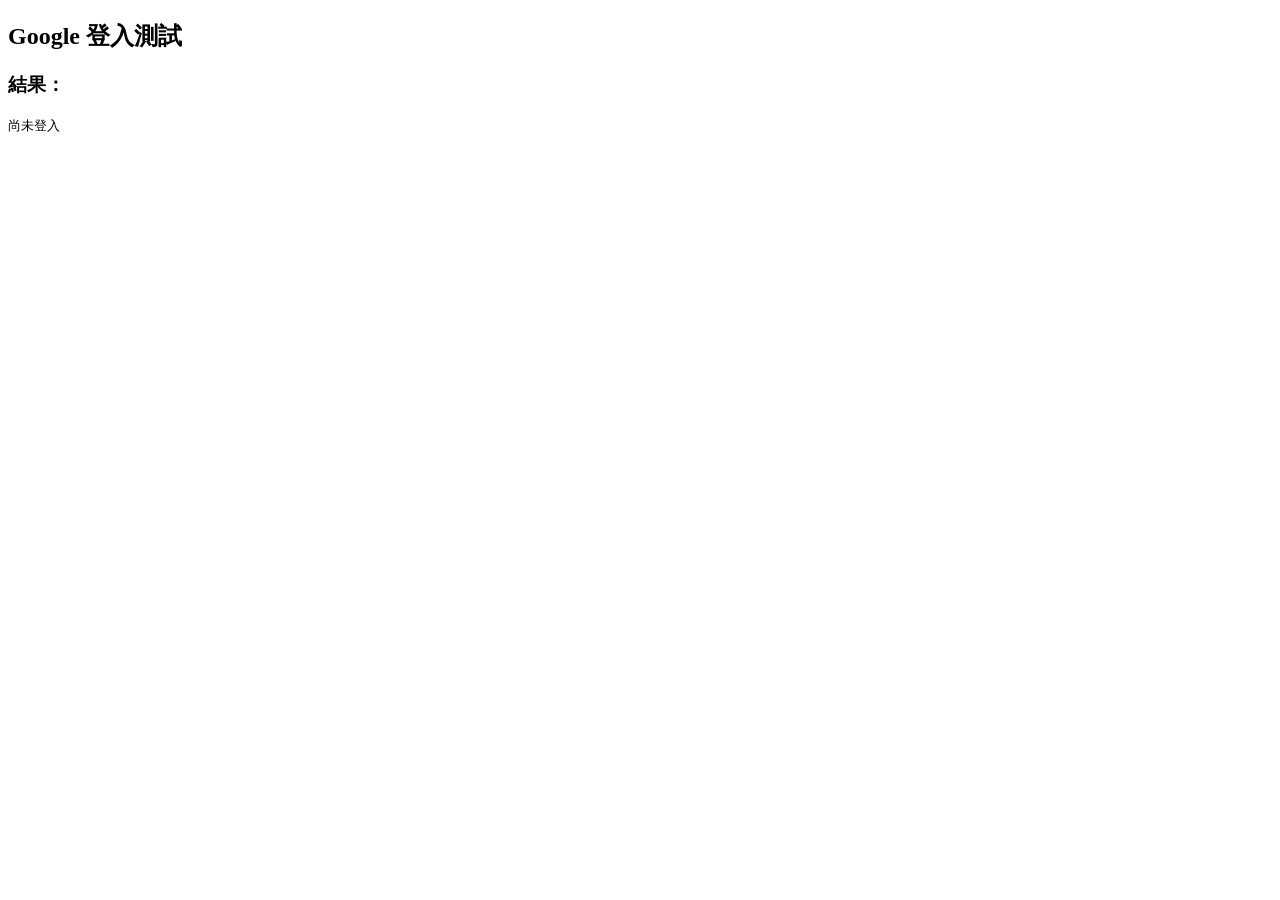
<file: src/main/resources/static/oauth-test.html>
<!DOCTYPE html>
<html lang="zh-Hant">
<head>
    <meta charset="UTF-8">
    <title>Google 登入測試</title>
    <!-- Google 官方登入函式庫 -->
    <script src="https://accounts.google.com/gsi/client" async></script>
</head>
<body>
<h2>Google 登入測試</h2>

<!-- 「用 Google 登入」按鈕 -->
<!-- data-client_id 必須跟後端 GoogleTokenVerifier 的 client id 一模一樣！ -->
<div id="g_id_onload"
     data-client_id="528090060943-mooi8topfu9g29umm7f67579vvsk553e.apps.googleusercontent.com"
     data-callback="handleCredential">
</div>
<div class="g_id_signin" data-type="standard"></div>

<h3>結果：</h3>
<pre id="output">尚未登入</pre>

<script>
    // 使用者用 Google 登入成功後，Google 會自動呼叫這個函式
    // response.credential 就是 id_token（那張「身分證明信」）
    function handleCredential(response) {
        const idToken = response.credential;
        document.getElementById('output').textContent = '拿到 id_token，傳給後端中...';

        // 把 id_token POST 給後端（相對路徑＝跟本網頁同一個網址，不會有 CORS 問題）
        fetch('/api/member/oauth/google', {
            method: 'POST',
            headers: { 'Content-Type': 'application/json' },
            credentials: 'include',                 // 讓瀏覽器收下後端發的登入 cookie
            body: JSON.stringify({ idToken: idToken })
        })
            .then(res => res.json())
            .then(data => {
                document.getElementById('output').textContent =
                    '登入成功！後端回傳的會員資料：\n' + JSON.stringify(data, null, 2);
            })
            .catch(err => {
                document.getElementById('output').textContent = '登入失敗：' + err;
            });
        console.log(idToken);   // 印出 id_token
    }
</script>
</body>
</html>
</file>
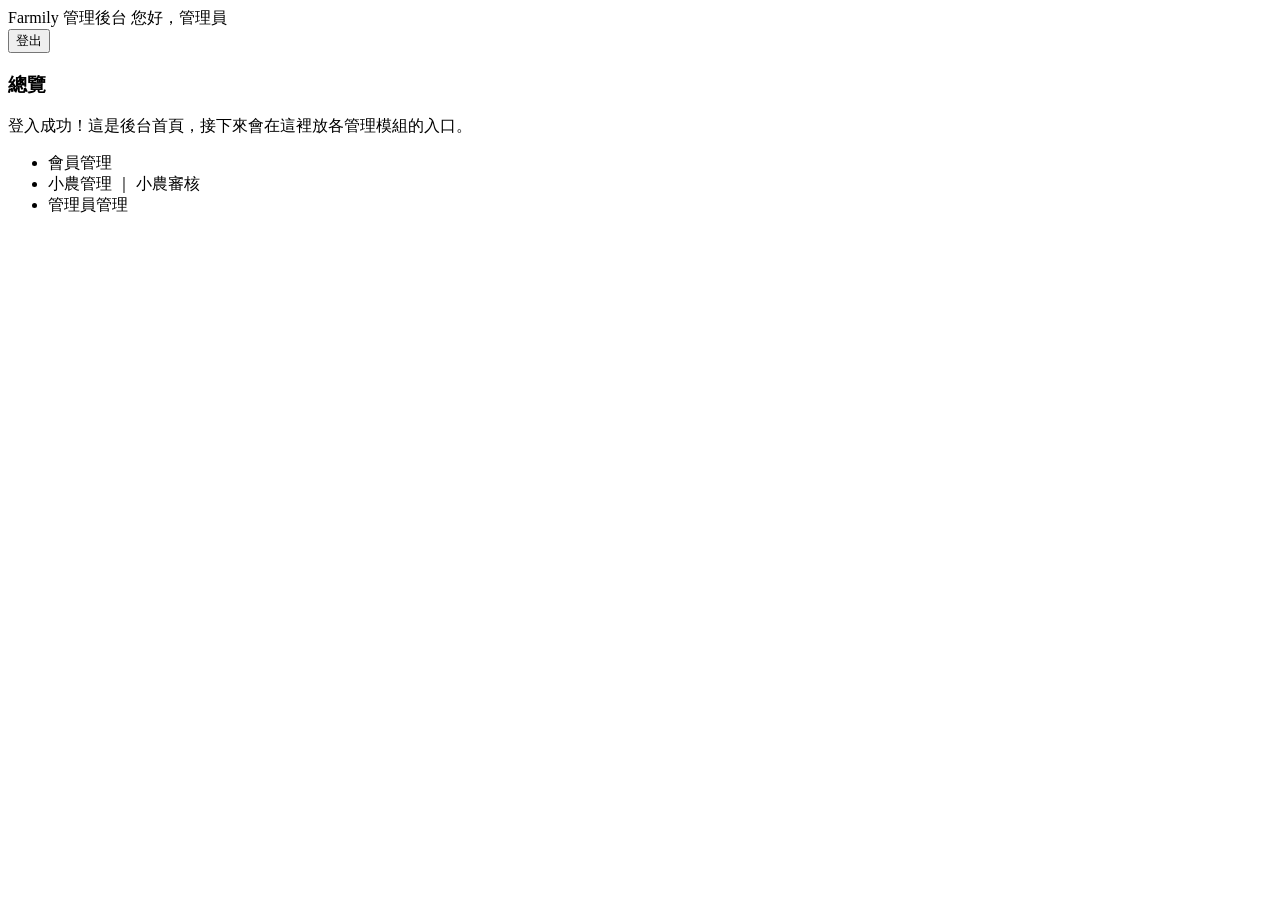
<file: src/main/resources/templates/back-end/admin/dashboard.html>
<!DOCTYPE html>
<html xmlns:th="http://www.thymeleaf.org"
      xmlns:sec="http://www.thymeleaf.org/extras/spring-security">
<head>
    <meta charset="UTF-8">
    <title>管理後台 - 總覽</title>
    <th:block th:insert="~{back-end/admin/included-fragment}"></th:block>
</head>
<body>
<nav class="navbar navbar-dark bg-success">
    <span class="navbar-brand">Farmily 管理後台</span>
    <span class="navbar-text text-white mr-3">您好，<span th:text="${adminName}">管理員</span></span>
    <!-- 登出也是 POST 表單，th:action 會自動帶 CSRF -->
    <form th:action="@{/admin/logout}" method="post" class="form-inline">
        <button class="btn btn-outline-light btn-sm" type="submit">登出</button>
    </form>
</nav>

<div class="container mt-4">
    <h3>總覽</h3>
    <p>登入成功！這是後台首頁，接下來會在這裡放各管理模組的入口。</p>

    <!-- 示範 sec:authorize：有對應權限才看得到（步驟 2~3 會補上真正的頁面連結）-->
    <ul>
        <li sec:authorize="hasAnyAuthority('PERM_ADMIN','PERM_MEMBER')">
            <a th:href="@{/admin/members}">會員管理</a>
        </li>
        <li sec:authorize="hasAnyAuthority('PERM_ADMIN','PERM_FARMER')">
            <a th:href="@{/admin/farmers}">小農管理</a>
            ｜
            <a th:href="@{/admin/reviews}">小農審核</a>
        </li>
        <li sec:authorize="hasAuthority('PERM_ADMIN')">
            <a th:href="@{/admin/admins}">管理員管理</a>
        </li>
    </ul>
</div>
</body>
</html>
</file>
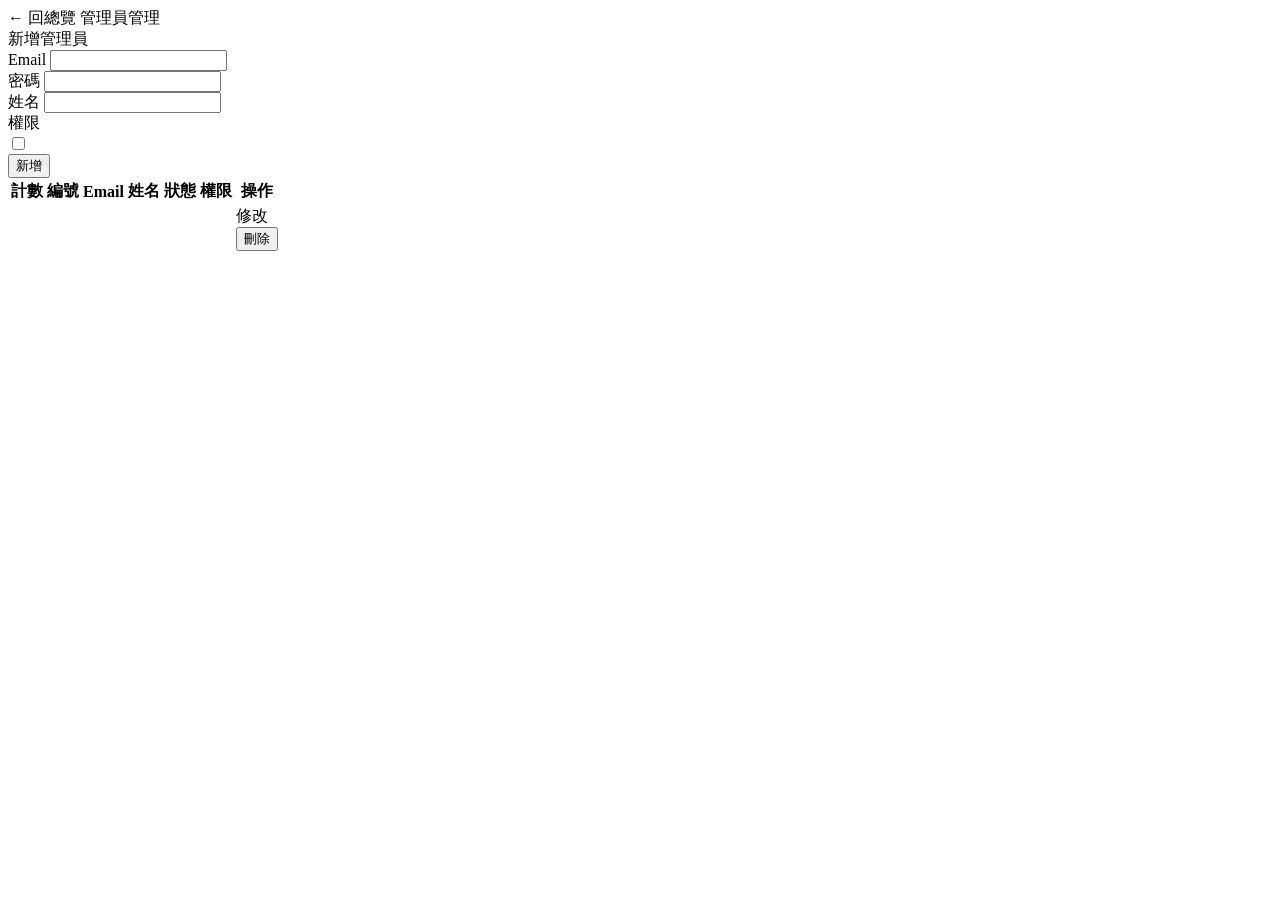
<file: src/main/resources/templates/back-end/admin/listAllAdmin.html>
<!DOCTYPE html>
<html xmlns:th="http://www.thymeleaf.org">
<head>
    <meta charset="UTF-8">
    <title>管理員管理 - listAllAdmin.html</title>
    <th:block th:insert="~{back-end/admin/included-fragment}"></th:block>
</head>
<body>
<nav class="navbar navbar-dark bg-success">
    <a class="navbar-brand" th:href="@{/admin/dashboard}">← 回總覽</a>
    <span class="navbar-text text-white">管理員管理 <span th:text="${success}"></span></span>
</nav>

<div class="container mt-3">

    <!-- 新增管理員 -->
    <div class="card mb-4">
        <div class="card-header">新增管理員</div>
        <div class="card-body">
            <form method="post" th:action="@{/admin/admins}">
                <div class="form-group">
                    <label>Email</label>
                    <input type="email" name="email" class="form-control" required/>
                </div>
                <div class="form-group">
                    <label>密碼</label>
                    <input type="password" name="password" class="form-control" required/>
                </div>
                <div class="form-group">
                    <label>姓名</label>
                    <input type="text" name="name" class="form-control" required/>
                </div>
                <div class="form-group">
                    <label>權限</label>
                    <div th:each="perm : ${permissionListData}" class="form-check">
                        <!-- 多個同名 checkbox 會自動綁成 List<String> permissionCodes -->
                        <input type="checkbox" name="permissionCodes"
                               th:value="${perm.code}" class="form-check-input"/>
                        <label class="form-check-label"
                               th:text="${perm.name} + '（' + ${perm.code} + '）'"></label>
                    </div>
                </div>
                <button type="submit" class="btn btn-success">新增</button>
            </form>
        </div>
    </div>

    <!-- 管理員清單 -->
    <table class="table table-striped table-bordered">
        <thead class="thead-light">
        <tr><th>計數</th><th>編號</th><th>Email</th><th>姓名</th><th>狀態</th><th>權限</th><th>操作</th></tr>
        </thead>
        <tbody>
        <tr th:each="admin, stat : ${adminListData}">
            <td th:text="${stat.count}"></td>
            <td th:text="${admin.adminId}"></td>
            <td th:text="${admin.adminEmail}"></td>
            <td th:text="${admin.adminName}"></td>
            <td th:text="${admin.adminStatus}"></td>
            <td th:text="${#strings.listJoin(admin.permissionCodes, ', ')}"></td>
            <td>
                <a class="btn btn-sm btn-outline-primary"
                   th:href="@{/admin/admins/{id}/edit(id=${admin.adminId})}">修改</a>
                <form method="post" class="d-inline"
                      th:action="@{/admin/admins/{id}/delete(id=${admin.adminId})}"
                      onsubmit="return confirm('確定刪除這位管理員？');">
                    <button class="btn btn-sm btn-outline-danger">刪除</button>
                </form>
            </td>
        </tr>
        </tbody>
    </table>
</div>
</body>
</html>
</file>
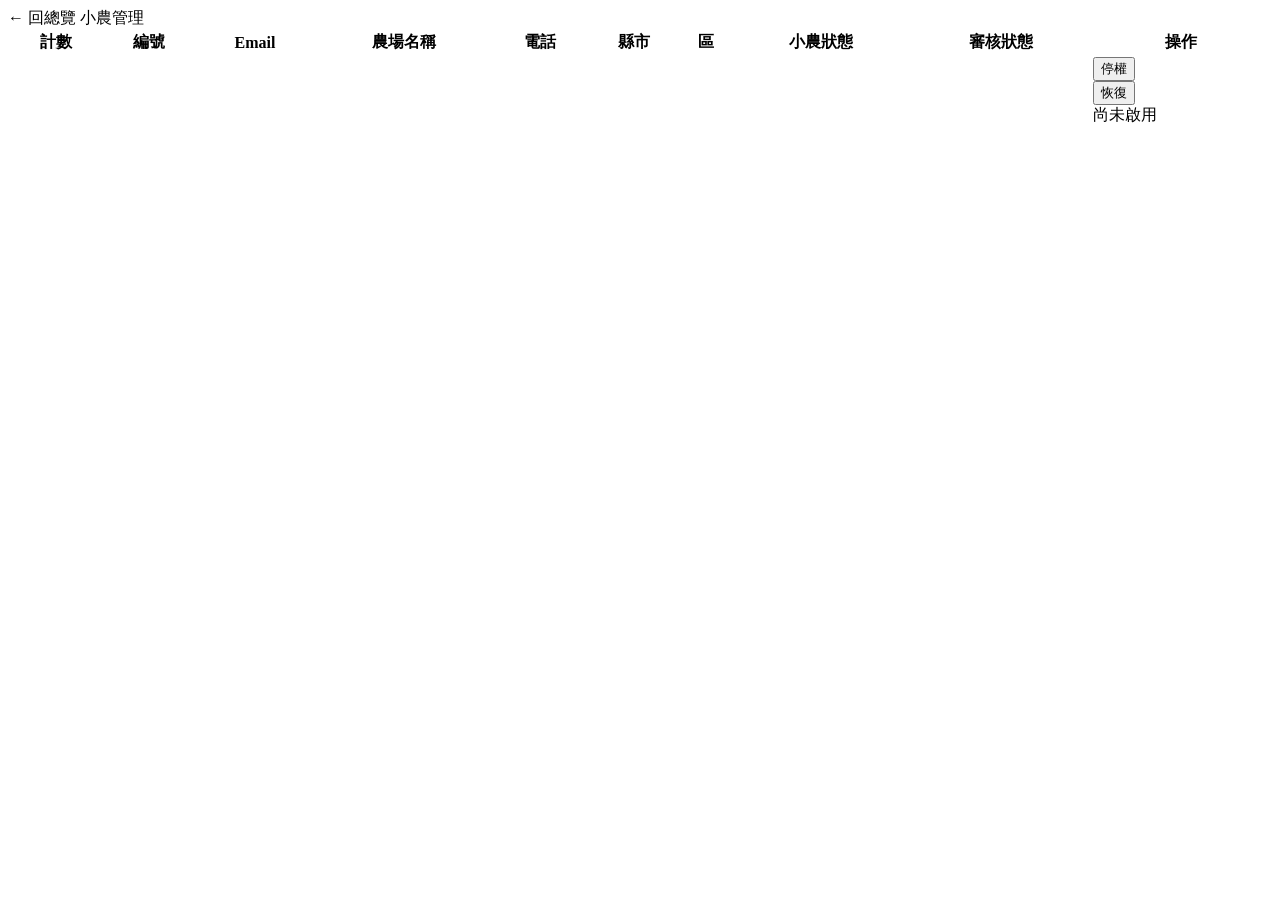
<file: src/main/resources/templates/back-end/admin/listAllFarmer.html>
<!DOCTYPE html>
<html xmlns:th="http://www.thymeleaf.org">
<head>
    <meta charset="UTF-8">
    <meta name="viewport" content="width=device-width, initial-scale=1">
    <title>小農管理 - listAllFarmer.html</title>
    <th:block th:insert="~{back-end/admin/included-fragment}"></th:block>

    <script src="https://code.jquery.com/jquery-3.5.1.js"></script>
    <script src="https://cdn.datatables.net/1.13.5/js/jquery.dataTables.min.js"></script>
    <link rel="stylesheet" href="https://cdn.datatables.net/1.13.5/css/dataTables.bootstrap4.min.css"/>
    <script>
        $(document).ready(function () {
            $('#farmerTable').DataTable({
                "lengthMenu": [10, 20, 50, 100],
                "language": {
                    "search": "搜尋:", "lengthMenu": "顯示 _MENU_ 筆",
                    "info": "第 _START_ 至 _END_ 筆，共 _TOTAL_ 筆", "zeroRecords": "沒有符合的資料",
                    "paginate": { "first": "第一頁", "previous": "上一頁", "next": "下一頁", "last": "最後一頁" }
                }
            });
        });
    </script>
</head>
<body>
<nav class="navbar navbar-dark bg-success">
    <a class="navbar-brand" th:href="@{/admin/dashboard}">← 回總覽</a>
    <span class="navbar-text text-white">小農管理 <span th:text="${success}"></span></span>
</nav>

<div class="container-fluid mt-3">
    <table id="farmerTable" class="table table-striped table-bordered" style="width:100%">
        <thead class="thead-light">
        <tr>
            <th>計數</th><th>編號</th><th>Email</th><th>農場名稱</th><th>電話</th>
            <th>縣市</th><th>區</th><th>小農狀態</th><th>審核狀態</th><th>操作</th>
        </tr>
        </thead>
        <tbody>
        <tr th:each="farmer, stat : ${farmerListData}">
            <td th:text="${stat.count}"></td>
            <td th:text="${farmer.farmerId}"></td>
            <td th:text="${farmer.email}"></td>
            <td th:text="${farmer.farmName}"></td>
            <td th:text="${farmer.farmerPhoneNum}"></td>
            <td th:text="${farmer.cityName}"></td>
            <td th:text="${farmer.distName}"></td>
            <td th:text="${farmer.farmerStatus}"></td>
            <td th:text="${farmer.reviewStatus}"></td>
            <td>
                <!-- ACTIVE 才能停權 -->
                <form th:if="${farmer.farmerStatus == 'ACTIVE'}" method="post" class="d-inline"
                      th:action="@{/admin/farmers/{id}/suspend(id=${farmer.farmerId})}">
                    <button class="btn btn-sm btn-outline-danger">停權</button>
                </form>
                <!-- SUSPENDED 才能恢復 -->
                <form th:if="${farmer.farmerStatus == 'SUSPENDED'}" method="post" class="d-inline"
                      th:action="@{/admin/farmers/{id}/reinstate(id=${farmer.farmerId})}">
                    <button class="btn btn-sm btn-outline-success">恢復</button>
                </form>
                <span th:if="${farmer.farmerStatus == 'PENDING'}" class="text-muted">尚未啟用</span>
            </td>
        </tr>
        </tbody>
    </table>
</div>
</body>
</html>
</file>
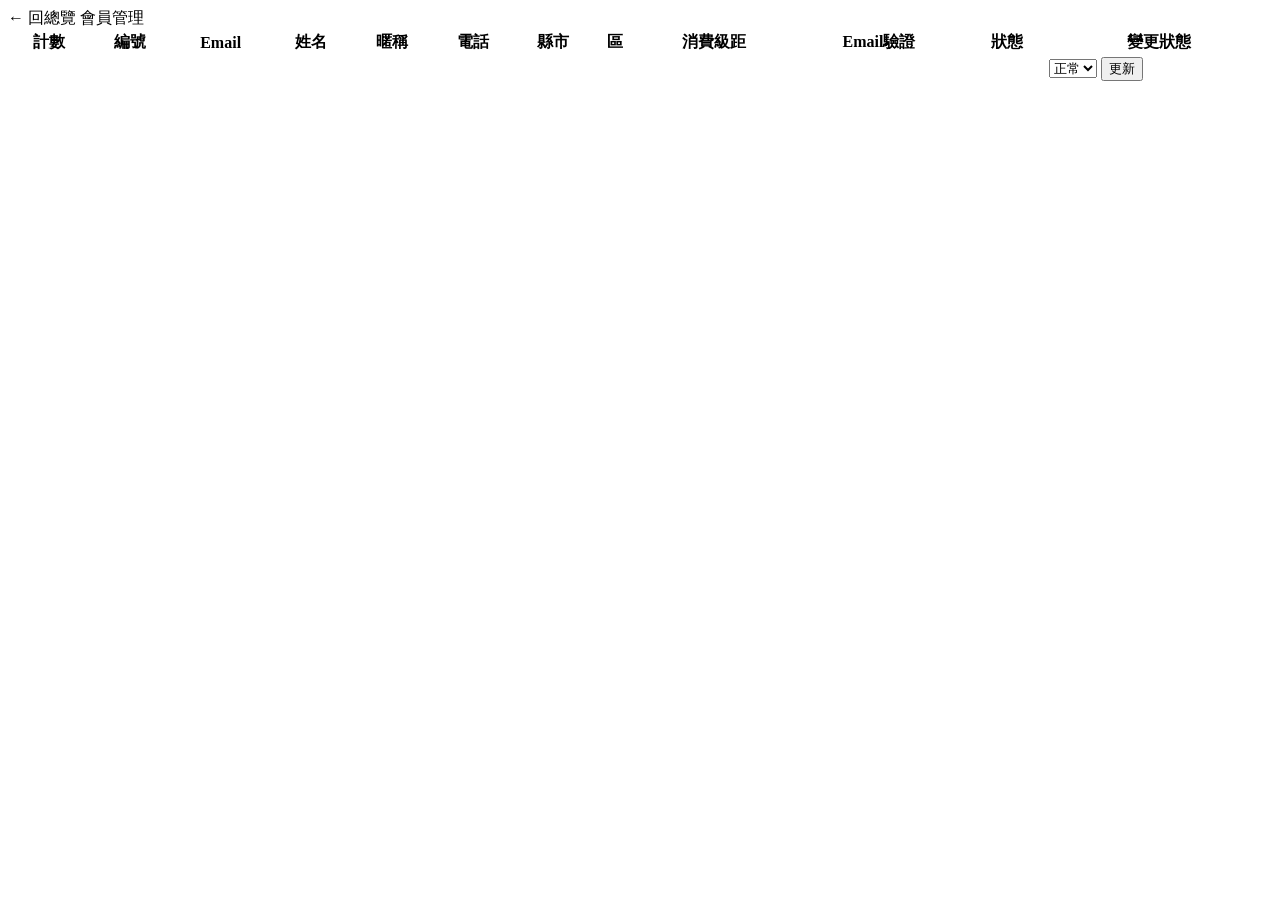
<file: src/main/resources/templates/back-end/admin/listAllMember.html>
<!DOCTYPE html>
<html xmlns:th="http://www.thymeleaf.org">
<head>
    <meta charset="UTF-8">
    <meta name="viewport" content="width=device-width, initial-scale=1">
    <title>會員管理 - listAllMember.html</title>

    <!-- 共用 CSS（bootstrap webjars）-->
    <th:block th:insert="~{back-end/admin/included-fragment}"></th:block>

    <!-- jQuery + DataTables（照教材用 CDN；提供搜尋 / 分頁 / 排序）-->
    <script src="https://code.jquery.com/jquery-3.5.1.js"></script>
    <script src="https://cdn.datatables.net/1.13.5/js/jquery.dataTables.min.js"></script>
    <link rel="stylesheet" href="https://cdn.datatables.net/1.13.5/css/dataTables.bootstrap4.min.css"/>

    <script>
        $(document).ready(function () {
            $('#memberTable').DataTable({
                "lengthMenu": [10, 20, 50, 100],
                "language": {
                    "search": "搜尋:",
                    "lengthMenu": "顯示 _MENU_ 筆",
                    "info": "第 _START_ 至 _END_ 筆，共 _TOTAL_ 筆",
                    "zeroRecords": "沒有符合的資料",
                    "paginate": { "first": "第一頁", "previous": "上一頁", "next": "下一頁", "last": "最後一頁" }
                }
            });
        });
    </script>
</head>
<body>

<nav class="navbar navbar-dark bg-success">
    <a class="navbar-brand" th:href="@{/admin/dashboard}">← 回總覽</a>
    <span class="navbar-text text-white">會員管理 <span th:text="${success}"></span></span>
</nav>

<div class="container-fluid mt-3">
    <table id="memberTable" class="table table-striped table-bordered" style="width:100%">
        <thead class="thead-light">
        <tr>
            <th>計數</th>
            <th>編號</th>
            <th>Email</th>
            <th>姓名</th>
            <th>暱稱</th>
            <th>電話</th>
            <th>縣市</th>
            <th>區</th>
            <th>消費級距</th>
            <th>Email驗證</th>
            <th>狀態</th>
            <th>變更狀態</th>
        </tr>
        </thead>
        <tbody>
        <tr th:each="member, stat : ${memberListData}">
            <td th:text="${stat.count}"></td>
            <td th:text="${member.userId}"></td>
            <td th:text="${member.email}"></td>
            <td th:text="${member.userName}"></td>
            <td th:text="${member.userNickname}"></td>
            <td th:text="${member.userPhoneNum}"></td>
            <td th:text="${member.cityName}"></td>
            <td th:text="${member.distName}"></td>
            <td th:text="${member.spendingTier}"></td>
            <td th:text="${member.emailVerified} ? '是' : '否'"></td>
            <td th:text="${member.userStatus}"></td>
            <td>
                <!-- 每列一個小表單；th:action 會自動帶 CSRF 隱藏欄位 -->
                <form method="post"
                      th:action="@{/admin/members/{id}/status(id=${member.userId})}"
                      class="form-inline">
                    <select name="status" class="form-control form-control-sm mr-1">
                        <option value="ACTIVE"    th:selected="${member.userStatus.name() == 'ACTIVE'}">正常</option>
                        <option value="WARNED"    th:selected="${member.userStatus.name() == 'WARNED'}">警告</option>
                        <option value="SUSPENDED" th:selected="${member.userStatus.name() == 'SUSPENDED'}">停權</option>
                    </select>
                    <button type="submit" class="btn btn-sm btn-outline-primary">更新</button>
                </form>
            </td>
        </tr>
        </tbody>
    </table>
</div>

</body>
</html>
</file>
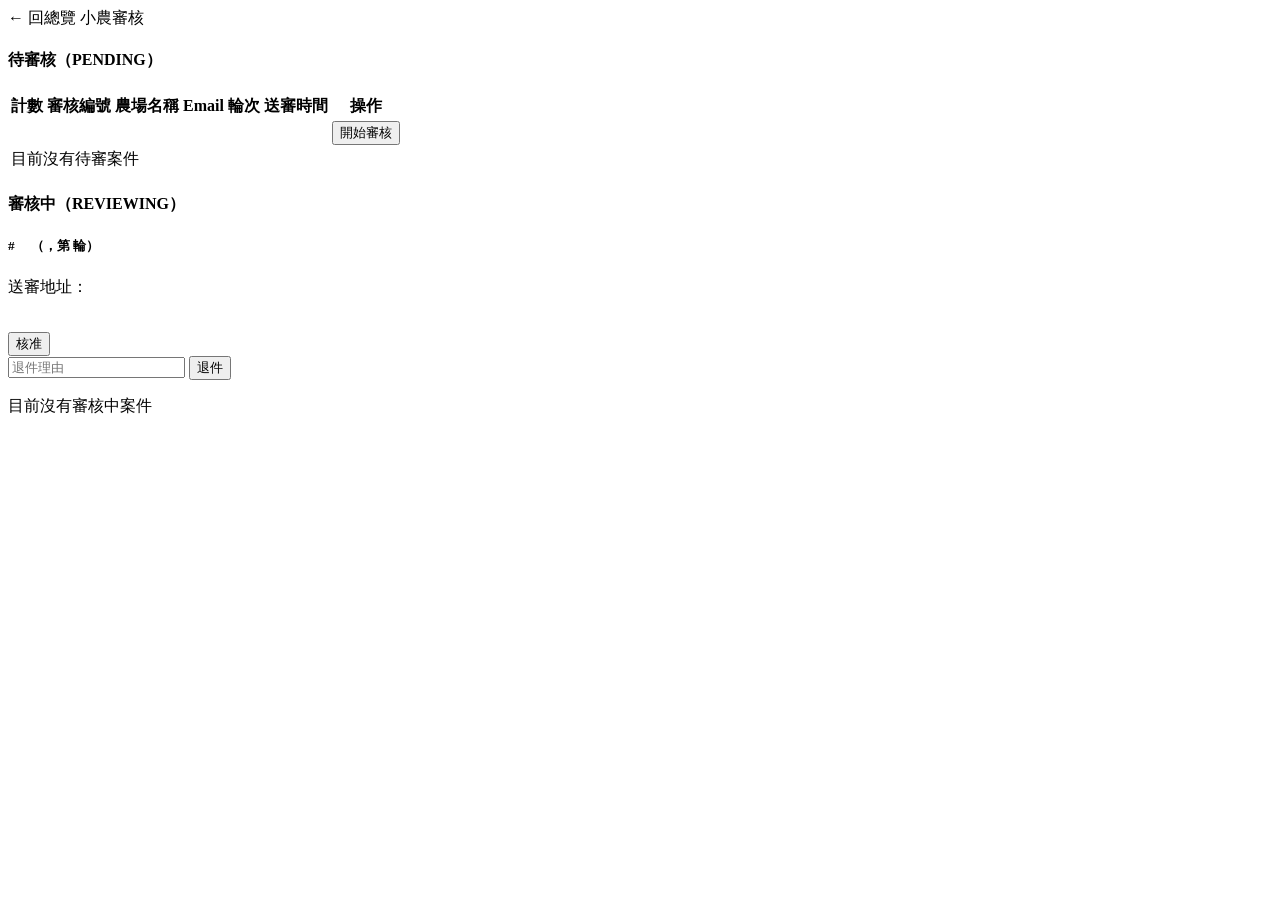
<file: src/main/resources/templates/back-end/admin/listReview.html>
<!DOCTYPE html>
<html xmlns:th="http://www.thymeleaf.org">
<head>
    <meta charset="UTF-8">
    <meta name="viewport" content="width=device-width, initial-scale=1">
    <title>小農審核 - listReview.html</title>
    <th:block th:insert="~{back-end/admin/included-fragment}"></th:block>
</head>
<body>
<nav class="navbar navbar-dark bg-success">
    <a class="navbar-brand" th:href="@{/admin/dashboard}">← 回總覽</a>
    <span class="navbar-text text-white">小農審核 <span th:text="${success}"></span></span>
</nav>

<div class="container-fluid mt-3">

    <!-- ===== 待審清單 ===== -->
    <h4>待審核（PENDING）</h4>
    <table class="table table-bordered">
        <thead class="thead-light">
        <tr><th>計數</th><th>審核編號</th><th>農場名稱</th><th>Email</th><th>輪次</th><th>送審時間</th><th>操作</th></tr>
        </thead>
        <tbody>
        <tr th:each="r, stat : ${pendingData}">
            <td th:text="${stat.count}"></td>
            <td th:text="${r.reviewId}"></td>
            <td th:text="${r.farmName}"></td>
            <td th:text="${r.farmerEmail}"></td>
            <td th:text="${r.reviewRound}"></td>
            <td th:text="${r.submittedAt}"></td>
            <td>
                <form method="post" th:action="@{/admin/reviews/{id}/start(id=${r.reviewId})}">
                    <button class="btn btn-sm btn-primary">開始審核</button>
                </form>
            </td>
        </tr>
        <tr th:if="${pendingData.isEmpty()}"><td colspan="7" class="text-center text-muted">目前沒有待審案件</td></tr>
        </tbody>
    </table>

    <!-- ===== 審核中清單 ===== -->
    <h4 class="mt-4">審核中（REVIEWING）</h4>
    <div th:each="r : ${reviewingData}" class="card mb-3">
        <div class="card-body">
            <h5 class="card-title">
                #<span th:text="${r.reviewId}"></span>　
                <span th:text="${r.submittedFarmName}"></span>
                （<span th:text="${r.farmerEmail}"></span>，第 <span th:text="${r.reviewRound}"></span> 輪）
            </h5>
            <p class="mb-1">送審地址：
                <span th:text="${r.submittedCityName}"></span>
                <span th:text="${r.submittedDistName}"></span>
                <span th:text="${r.submittedFarmAddress}"></span>
            </p>

            <!-- 證明文件圖片：有上傳才顯示 -->
            <div class="mb-2">
                <img th:if="${r.hasCertLand}"     width="160" class="mr-2 border"
                     th:src="@{/admin/reviews/{id}/cert/land(id=${r.reviewId})}"/>
                <img th:if="${r.hasCertProduct}"  width="160" class="mr-2 border"
                     th:src="@{/admin/reviews/{id}/cert/product(id=${r.reviewId})}"/>
                <img th:if="${r.hasCertIdentity}" width="160" class="mr-2 border"
                     th:src="@{/admin/reviews/{id}/cert/identity(id=${r.reviewId})}"/>
            </div>

            <!-- 核准 -->
            <form method="post" class="d-inline"
                  th:action="@{/admin/reviews/{id}/approve(id=${r.reviewId})}">
                <button class="btn btn-success btn-sm">核准</button>
            </form>

            <!-- 退件（需填理由）-->
            <form method="post" class="form-inline d-inline ml-2"
                  th:action="@{/admin/reviews/{id}/reject(id=${r.reviewId})}">
                <input type="text" name="rejectReason" class="form-control form-control-sm mr-1"
                       placeholder="退件理由" required/>
                <button class="btn btn-danger btn-sm">退件</button>
            </form>
        </div>
    </div>
    <p th:if="${reviewingData.isEmpty()}" class="text-muted">目前沒有審核中案件</p>

</div>
</body>
</html>
</file>
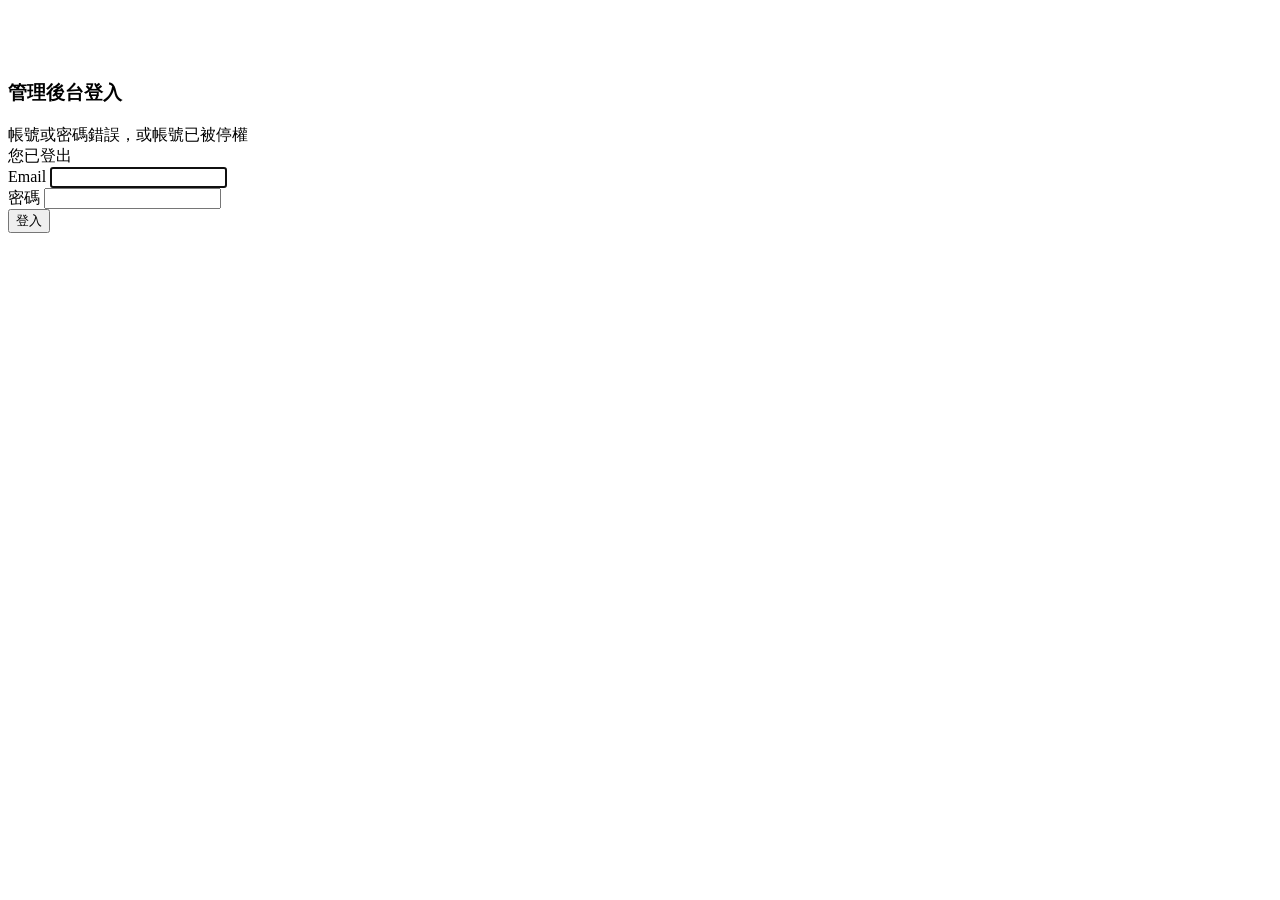
<file: src/main/resources/templates/back-end/admin/login.html>
<!DOCTYPE html>
<html xmlns:th="http://www.thymeleaf.org">
<head>
    <meta charset="UTF-8">
    <meta name="viewport" content="width=device-width, initial-scale=1">
    <title>管理後台登入</title>
    <th:block th:insert="~{back-end/admin/included-fragment}"></th:block>
</head>
<body class="bg-light">
<div class="container" style="max-width: 420px; margin-top: 80px;">
    <div class="card shadow-sm">
        <div class="card-body">
            <h3 class="text-center mb-4">管理後台登入</h3>

            <!-- 依網址參數顯示提示；?error / ?logout 由 formLogin 設定 -->
            <div th:if="${param.error}"  class="alert alert-danger">帳號或密碼錯誤，或帳號已被停權</div>
            <div th:if="${param.logout}" class="alert alert-success">您已登出</div>

            <!-- 用 th:action 時，Thymeleaf 會自動幫這個 POST 表單加上 CSRF 隱藏欄位 -->
            <form th:action="@{/admin/login}" method="post">
                <div class="form-group">
                    <label>Email</label>
                    <input type="email" name="email" class="form-control" required autofocus/>
                </div>
                <div class="form-group">
                    <label>密碼</label>
                    <input type="password" name="password" class="form-control" required/>
                </div>
                <button type="submit" class="btn btn-success btn-block">登入</button>
            </form>
        </div>
    </div>
</div>
</body>
</html>
</file>
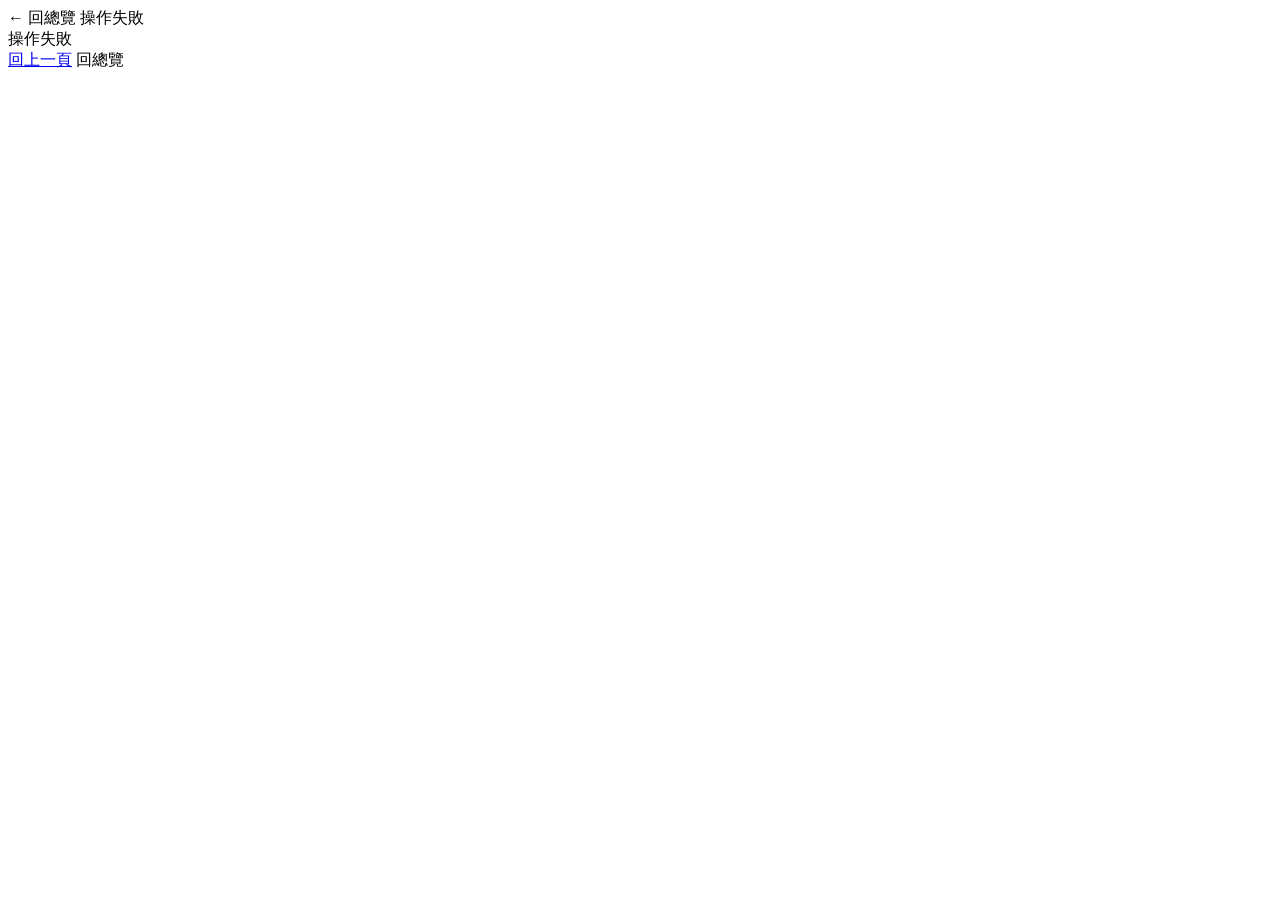
<file: src/main/resources/templates/back-end/admin/opError.html>
<!DOCTYPE html>
<html xmlns:th="http://www.thymeleaf.org">
<head>
    <meta charset="UTF-8">
    <title>操作失敗</title>
    <th:block th:insert="~{back-end/admin/included-fragment}"></th:block>
</head>
<body>
<nav class="navbar navbar-dark bg-success">
    <a class="navbar-brand" th:href="@{/admin/dashboard}">← 回總覽</a>
    <span class="navbar-text text-white">操作失敗</span>
</nav>
<div class="container mt-4" style="max-width: 560px;">
    <div class="alert alert-danger" th:text="${errorMessage}">操作失敗</div>
    <a class="btn btn-secondary" href="javascript:history.back()">回上一頁</a>
    <a class="btn btn-outline-secondary" th:href="@{/admin/dashboard}">回總覽</a>
</div>
</body>
</html>
</file>
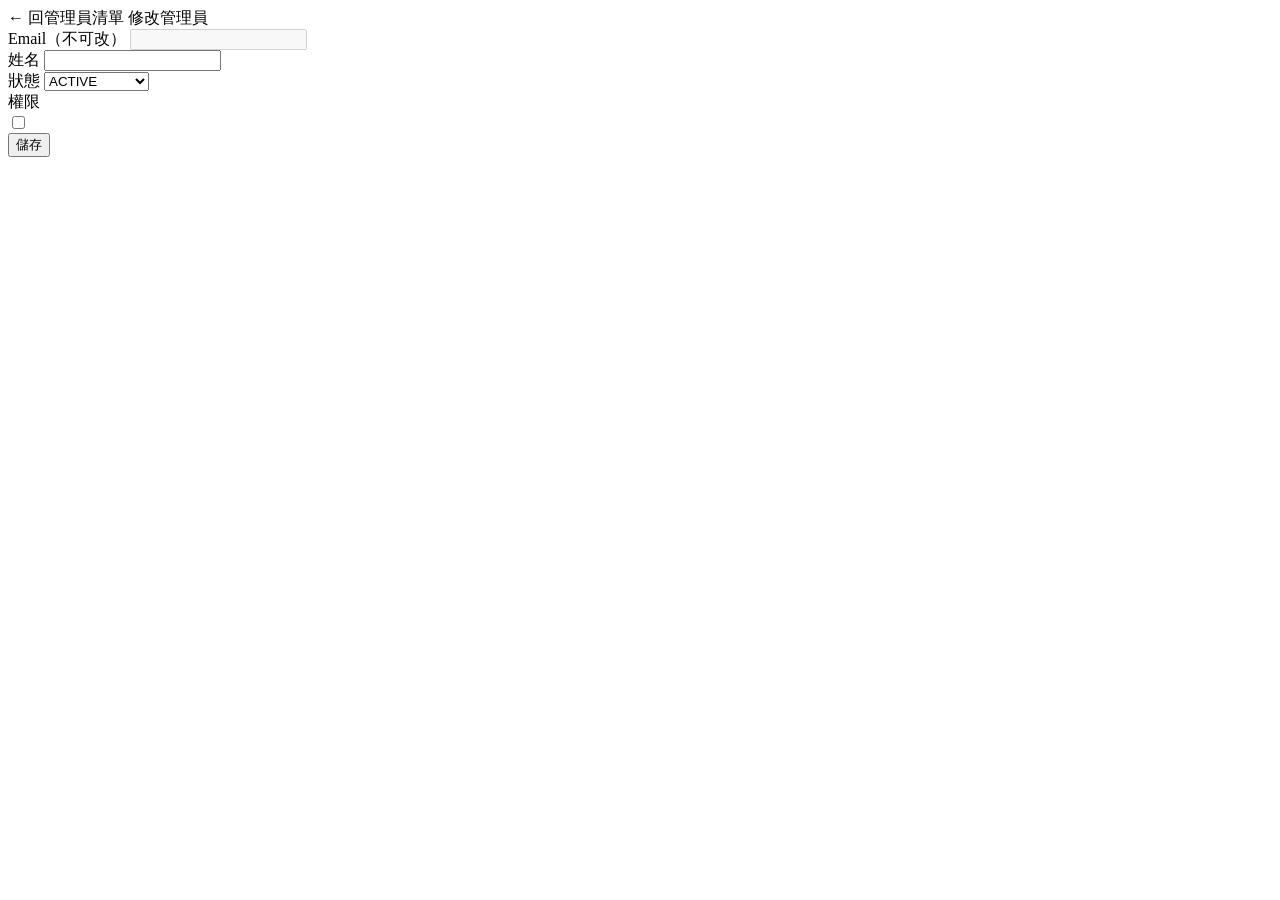
<file: src/main/resources/templates/back-end/admin/updateAdminInput.html>
<!DOCTYPE html>
<html xmlns:th="http://www.thymeleaf.org">
<head>
    <meta charset="UTF-8">
    <title>修改管理員 - updateAdminInput.html</title>
    <th:block th:insert="~{back-end/admin/included-fragment}"></th:block>
</head>
<body>
<nav class="navbar navbar-dark bg-success">
    <a class="navbar-brand" th:href="@{/admin/admins}">← 回管理員清單</a>
    <span class="navbar-text text-white">修改管理員</span>
</nav>

<div class="container mt-3" style="max-width: 560px;">
    <form method="post" th:action="@{/admin/admins/{id}/update(id=${admin.adminId})}">
        <div class="form-group">
            <label>Email（不可改）</label>
            <input type="text" class="form-control" th:value="${admin.adminEmail}" disabled/>
        </div>
        <div class="form-group">
            <label>姓名</label>
            <input type="text" name="updateName" class="form-control" th:value="${admin.adminName}"/>
        </div>
        <div class="form-group">
            <label>狀態</label>
            <select name="updateStatus" class="form-control">
                <option value="ACTIVE"    th:selected="${admin.adminStatus == 'ACTIVE'}">ACTIVE</option>
                <option value="SUSPENDED" th:selected="${admin.adminStatus == 'SUSPENDED'}">SUSPENDED</option>
            </select>
        </div>
        <div class="form-group">
            <label>權限</label>
            <div th:each="perm : ${permissionListData}" class="form-check">
                <!-- 已擁有的權限預先打勾 -->
                <input type="checkbox" name="updatePermissionCodes"
                       th:value="${perm.code}" class="form-check-input"
                       th:checked="${admin.permissionCodes.contains(perm.code)}"/>
                <label class="form-check-label"
                       th:text="${perm.name} + '（' + ${perm.code} + '）'"></label>
            </div>
        </div>
        <button type="submit" class="btn btn-success">儲存</button>
    </form>
</div>
</body>
</html>
</file>
